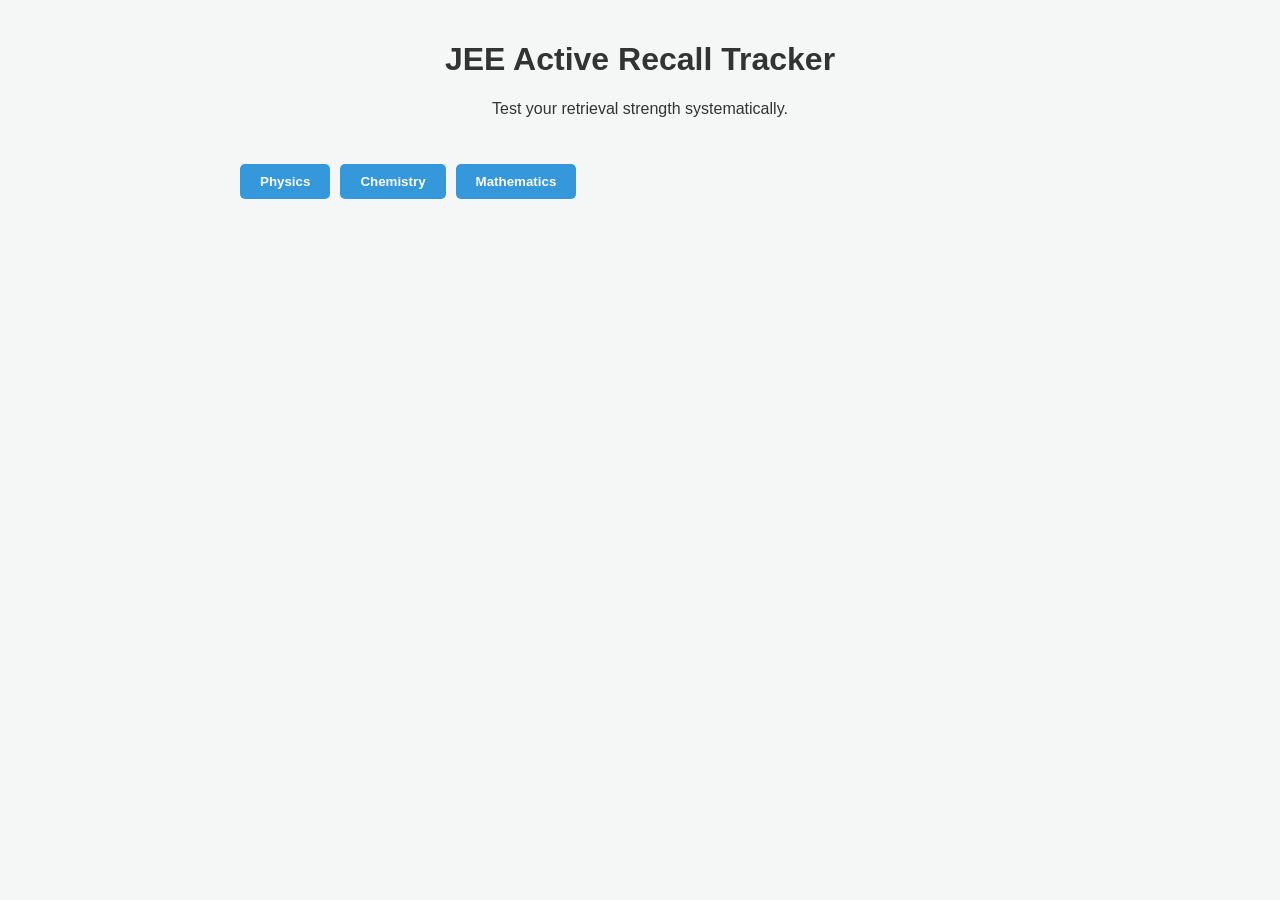
<file: index.html>
<!DOCTYPE html>
<html lang="en">

<head>
        <meta charset="UTF-8">
        <meta name="viewport" content="width=device-width, initial-scale=1.0">
        <title>JEE Active Recall Dashboard</title>
        <style>
                :root {
                        --bg-color: #f4f7f6;
                        --card-bg: #ffffff;
                        --text-color: #333333;
                        --primary-color: #3498db;
                        --accent-color: #2ecc71;
                        --shadow: 0 4px 6px rgba(0, 0, 0, 0.1);
                }

                body {
                        font-family: 'Segoe UI', Tahoma, Geneva, Verdana, sans-serif;
                        background-color: var(--bg-color);
                        color: var(--text-color);
                        margin: 0;
                        padding: 20px;
                        display: flex;
                        flex-direction: column;
                        align-items: center;
                }

                header {
                        margin-bottom: 30px;
                        text-align: center;
                }

                .container {
                        width: 100%;
                        max-width: 800px;
                }

                .navigation {
                        display: flex;
                        gap: 10px;
                        margin-bottom: 20px;
                        flex-wrap: wrap;
                }

                button {
                        padding: 10px 20px;
                        border: none;
                        border-radius: 5px;
                        cursor: pointer;
                        font-weight: bold;
                        transition: background 0.2s;
                }

                .btn-subject {
                        background-color: var(--primary-color);
                        color: white;
                }

                .btn-topic {
                        background-color: #e0e0e0;
                        color: #333;
                }

                .btn-topic.active {
                        background-color: var(--accent-color);
                        color: white;
                }

                .flashcard {
                        background-color: var(--card-bg);
                        border-radius: 10px;
                        box-shadow: var(--shadow);
                        padding: 30px;
                        min-height: 200px;
                        display: flex;
                        flex-direction: column;
                        justify-content: space-between;
                        align-items: center;
                        text-align: center;
                        margin-bottom: 20px;
                }

                .metadata {
                        font-size: 0.85rem;
                        color: #7f8c8d;
                        width: 100%;
                        display: flex;
                        justify-content: space-between;
                        border-bottom: 1px solid #eee;
                        padding-bottom: 10px;
                }

                .content {
                        font-size: 1.3rem;
                        margin: 40px 0;
                        font-weight: 500;
                }

                .answer {
                        display: none;
                        color: #27ae60;
                        border-top: 2px dashed #eee;
                        padding-top: 20px;
                        width: 100%;
                }

                .controls {
                        display: flex;
                        gap: 15px;
                }

                .btn-action {
                        background-color: #34495e;
                        color: white;
                }

                .hidden {
                        display: none !important;
                }
        </style>
</head>

<body>

        <header>
                <h1>JEE Active Recall Tracker</h1>
                <p>Test your retrieval strength systematically.</p>
        </header>

        <div class="container">
                <!-- Subject Selection -->
                <div class="navigation" id="subject-menu"></div>

                <!-- Topic Selection -->
                <div class="navigation" id="topic-menu"></div>

                <!-- Flashcard Display Area -->
                <div id="card-viewer" class="hidden">
                        <div class="flashcard">
                                <div class="metadata">
                                        <span id="card-index">Question 1/1</span>
                                        <span id="card-time">Est. Time: 0s</span>
                                </div>

                                <div class="content" id="card-question">Select a topic to begin.</div>
                                <div class="content answer" id="card-answer"></div>

                                <div class="controls">
                                        <button class="btn-action" id="btn-reveal" onclick="revealAnswer()">Show
                                                Answer</button>
                                        <button class="btn-action hidden" id="btn-next" onclick="nextQuestion()">Next
                                                Question</button>
                                </div>
                        </div>
                </div>
        </div>

        <script>
                // JS Object holding your JEE Preparation Data
                const jeeData = {
                        "Physics": {
                                "Mechanics": [
                                        { question: "State the work-energy theorem.", answer: "The net work done by all forces acting on a particle equals the change in its kinetic energy (W_net = ΔKE).", time: "30s" },
                                        { question: "What is the condition for pure rolling on a stationary surface?", answer: "The velocity of the point of contact must be zero (v = ωR).", time: "45s" }
                                ],
                                "Electrostatics": [
                                        { question: "What is Gauss's Law formula?", answer: "∮ E · dA = Q_enclosed / ε₀", time: "20s" }
                                ]
                        },
                        "Chemistry": {
                                "Organic Chemistry": [
                                        { question: "What is the major product of Markovnikov's addition of HBr to propene?", answer: "2-bromopropane", time: "15s" }
                                ],
                                "Thermodynamics": [
                                        { question: "State the third law of thermodynamics.", answer: "The entropy of a perfect crystal at absolute zero Kelvin is exactly equal to zero.", time: "30s" }
                                ]
                        },
                        "Mathematics": {
                                "Calculus": [
                                        { question: "What is the integral of ln(x) dx?", answer: "x * ln(x) - x + C", time: "40s" }
                                ]
                        }
                };

                let currentQuestions = [];
                let currentQuestionIndex = 0;

                // Initialize App by generating Subject Buttons
                function init() {
                        const subjectMenu = document.getElementById('subject-menu');
                        for (let subject in jeeData) {
                                let btn = document.createElement('button');
                                btn.className = 'btn-subject';
                                btn.innerText = subject;
                                btn.onclick = () => loadTopics(subject);
                                subjectMenu.appendChild(btn);
                        }
                }

                // Load topics based on selected subject
                function loadTopics(subject) {
                        const topicMenu = document.getElementById('topic-menu');
                        topicMenu.innerHTML = ''; // Clear old topics
                        document.getElementById('card-viewer').classList.add('hidden'); // Hide card view

                        for (let topic in jeeData[subject]) {
                                let btn = document.createElement('button');
                                btn.className = 'btn-topic';
                                btn.innerText = topic;
                                btn.onclick = () => {
                                        // Toggle active state visualization
                                        document.querySelectorAll('.btn-topic').forEach(b => b.classList.remove('active'));
                                        btn.classList.add('active');
                                        startRecall(subject, topic);
                                };
                                topicMenu.appendChild(btn);
                        }
                }

                // Load questions for the selected topic
                function startRecall(subject, topic) {
                        currentQuestions = jeeData[subject][topic];
                        currentQuestionIndex = 0;
                        document.getElementById('card-viewer').classList.remove('hidden');
                        showQuestion();
                }

                // Display current question
                function showQuestion() {
                        if (currentQuestions.length === 0) return;

                        const q = currentQuestions[currentQuestionIndex];
                        document.getElementById('card-index').innerText = `Question ${currentQuestionIndex + 1} / ${currentQuestions.length}`;
                        document.getElementById('card-time').innerText = `Target Time: ${q.time}`;
                        document.getElementById('card-question').innerText = q.question;
                        document.getElementById('card-answer').innerText = q.answer;

                        // Reset visibility states
                        document.getElementById('card-answer').style.display = 'none';
                        document.getElementById('btn-reveal').classList.remove('hidden');
                        document.getElementById('btn-next').classList.add('hidden');
                }

                // Show answer field
                function revealAnswer() {
                        document.getElementById('card-answer').style.display = 'block';
                        document.getElementById('btn-reveal').classList.add('hidden');
                        document.getElementById('btn-next').classList.remove('hidden');
                }

                // Advance loop array
                function nextQuestion() {
                        currentQuestionIndex++;
                        if (currentQuestionIndex < currentQuestions.length) {
                                showQuestion();
                        } else {
                                alert("Topic Completed! Choose another topic to keep practicing.");
                                document.getElementById('card-viewer').classList.add('hidden');
                                document.querySelectorAll('.btn-topic').forEach(b => b.classList.remove('active'));
                        }
                }

                // Run on load
                init();
        </script>
</body>

</html>
</file>
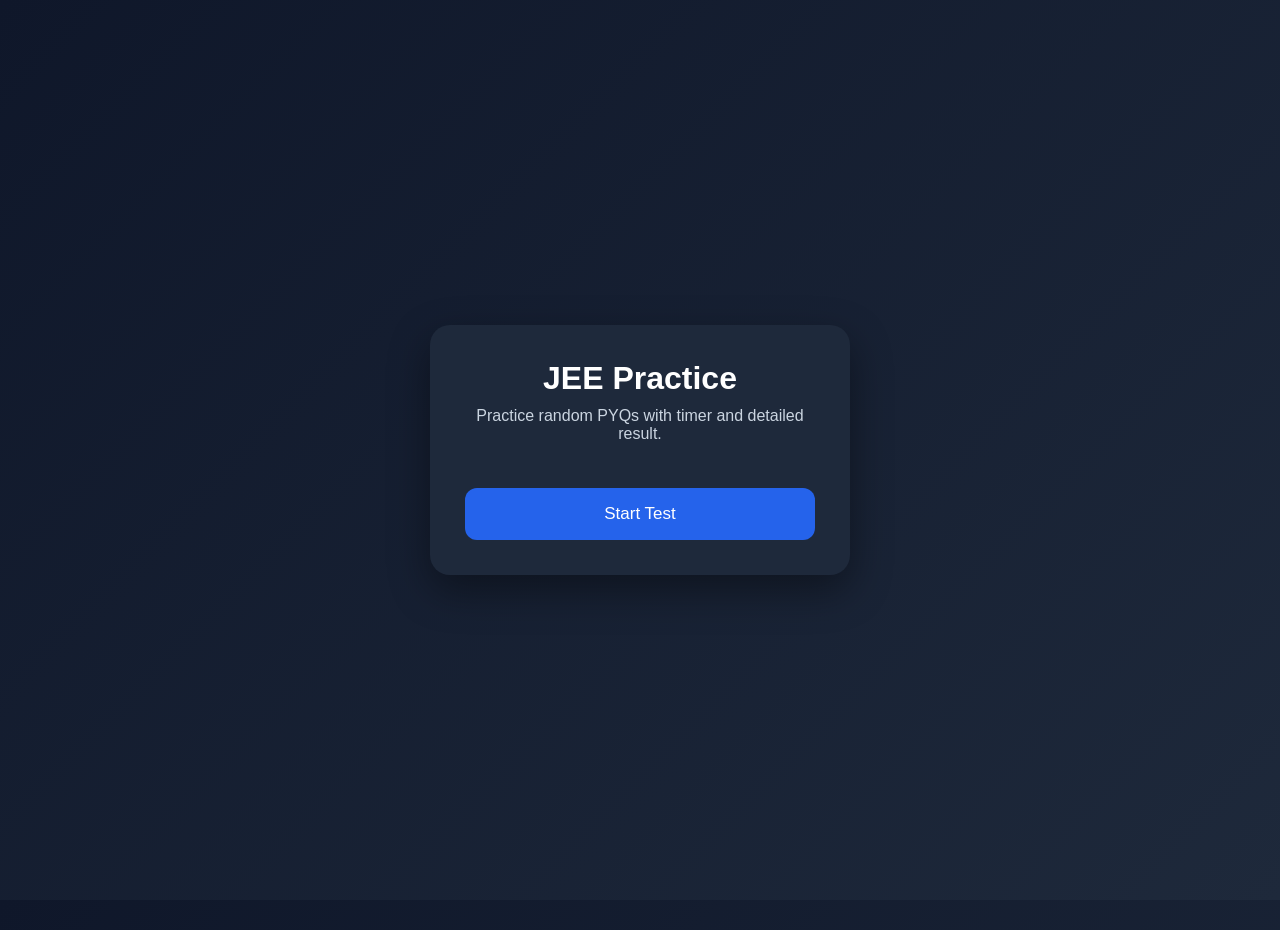
<file: 1.html>
<!DOCTYPE html>
<html lang="en">

<head>
    <meta charset="UTF-8">
    <meta name="viewport" content="width=device-width, initial-scale=1.0">

    <title>JEE Practice Test</title>
    <link rel="stylesheet" href="style.css">

</head>

<body>

    <!-- HOME -->

    <div class="screen" id="homeScreen">

        <div class="card">

            <h1>JEE Practice</h1>

            <p>
                Practice random PYQs with timer and detailed result.
            </p>

            <button class="primary" onclick="openSelection()">
                Start Test
            </button>

        </div>

    </div>

    <!-- TEST SELECTION -->

    <div class="screen hidden" id="selectScreen">

        <div class="card">

            <h2 style="margin-bottom:25px;">
                Select Test Type
            </h2>

            <button class="option" onclick="chooseTest('Physics')">
                Physics
            </button>

            <button class="option" onclick="chooseTest('Chemistry')">
                Chemistry
            </button>

            <button class="option" onclick="chooseTest('Mathematics')">
                Mathematics
            </button>

            <button class="option" onclick="chooseTest('Mixed')">
                Mixed Test
            </button>

            <button class="back" onclick="goHome()">
                Back
            </button>

        </div>

    </div>

    <!-- QUESTION SCREEN -->

    <div class="screen hidden" id="questionScreen">

        <div class="card">

            <div style="display:flex;justify-content:space-between;align-items:center;margin-bottom:20px;">

                <h3 id="progress">
                    Question 1/20
                </h3>

                <div id="timerCircle">

                    <span id="timerText">
                        20
                    </span>

                </div>

            </div>

            <h2 id="questionText">
                Question will appear here...
            </h2>

            <div id="options">

                <button class="option answer">Option A</button>

                <button class="option answer">Option B</button>

                <button class="option answer">Option C</button>

                <button class="option answer">Option D</button>

            </div>

            <button class="primary" id="nextBtn">
                Next
            </button>

        </div>

    </div>-->

    <script src="main.js"></script>
    <script src="script.js"></script>

</body>

</html>
</file>
<file: style.css>
*{
margin:0;
padding:0;
box-sizing:border-box;
font-family:Arial,Helvetica,sans-serif;
}

body{
background:linear-gradient(135deg,#0f172a,#1e293b);
height:100vh;
display:flex;
justify-content:center;
align-items:center;
overflow:hidden;
color:white;
}

.screen{
position:absolute;
width:100%;
height:100%;
display:flex;
justify-content:center;
align-items:center;
transition:.5s;
}

.hidden{
opacity:0;
pointer-events:none;
transform:translateY(30px);
}

.card{
width:90%;
max-width:420px;
background:#1e293b;
padding:35px;
border-radius:20px;
box-shadow:0 15px 40px rgba(0,0,0,.4);
text-align:center;
animation:pop .6s;
}

@keyframes pop{

0%{
transform:scale(.8);
opacity:0;
}

100%{
transform:scale(1);
opacity:1;
}

}

h1{

margin-bottom:10px;
font-size:32px;

}

p{

color:#cbd5e1;
margin-bottom:30px;

}

button{

width:100%;
padding:16px;
margin-top:15px;
border:none;
border-radius:12px;
font-size:17px;
cursor:pointer;
transition:.3s;

}

.primary{

background:#2563eb;
color:white;

}

.primary:hover{

background:#1d4ed8;
transform:scale(1.03);

}

.option{

background:#334155;
color:white;

}

.option:hover{

background:#475569;
transform:translateY(-3px);

}

.back{

background:#ef4444;

}

.back:hover{

background:#dc2626;

}




#timerCircle{

width:70px;
height:70px;
border-radius:50%;
border:6px solid #2563eb;

display:flex;
justify-content:center;
align-items:center;

font-size:22px;
font-weight:bold;

transition:.3s;

}

#questionText{

margin:25px 0;

font-size:22px;
line-height:1.5;

}

.answer{

margin-top:12px;

text-align:left;

}

.answer.selected{

background:#2563eb;

}

#nextBtn{

margin-top:25px;

}
</file>
